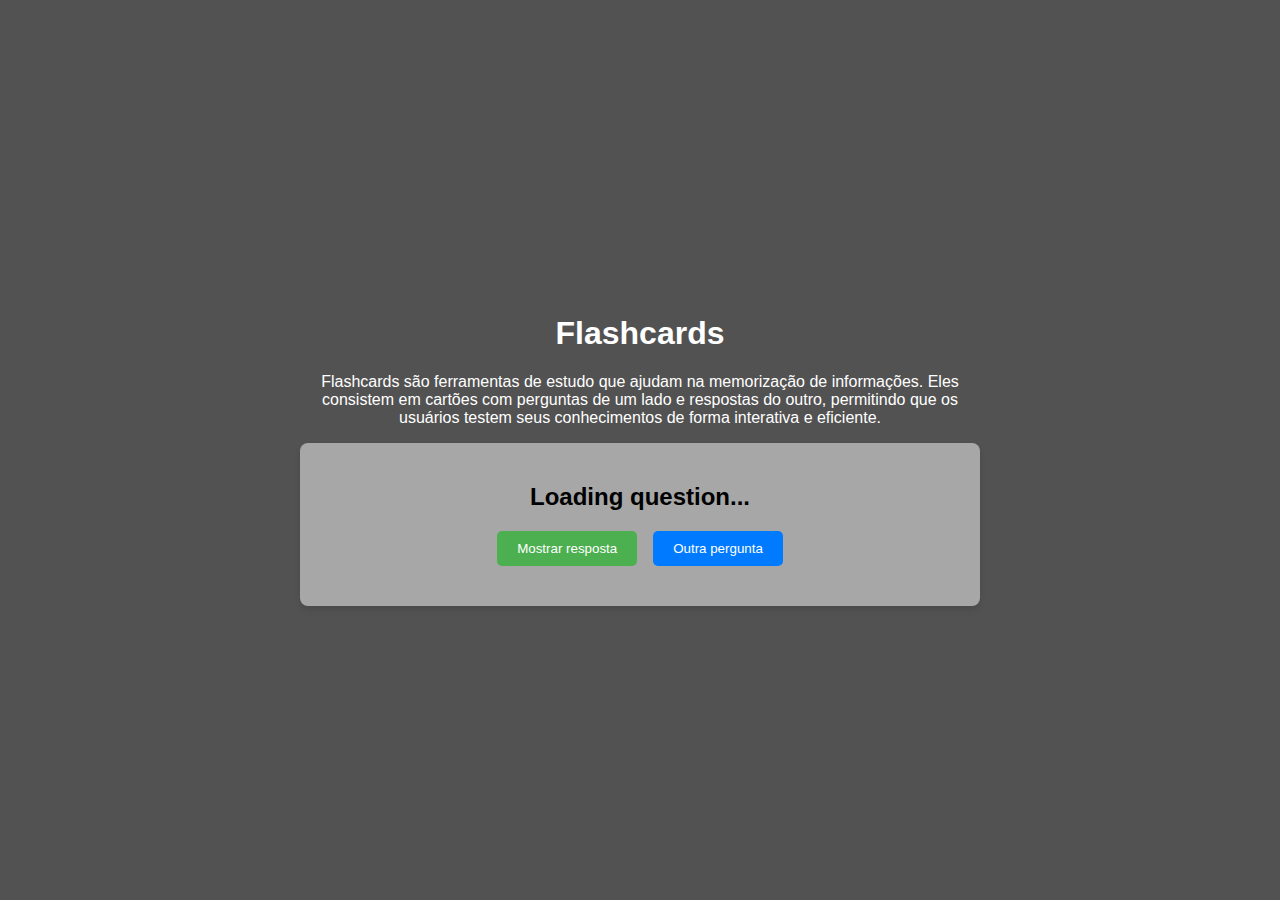
<file: api/index.html>
<!DOCTYPE html>
<html lang="en">

<head>
  <meta charset="UTF-8">
  <meta name="viewport" content="width=device-width, initial-scale=1.0">
  <title>Flashcards</title>
  <style>
    body {
      font-family: Arial, sans-serif;
      display: flex;
      flex-direction: column;
      justify-content: center;
      align-items: center;
      height: 100vh;
      margin: 0;
      background-color: #525252;
    }

    .flashcard-container {
      background: #a7a7a7;
      padding: 20px;
      border-radius: 8px;
      box-shadow: 0 4px 6px rgba(0, 0, 0, 0.1);
      text-align: center;
      width: 50%;

    }

    .question {
      font-size: 1.5em;
      margin-bottom: 20px;
    }

    .response {
      font-size: 1.2em;
      color: #004a02;
      margin-top: 20px;
    }

    button {
      padding: 10px 20px;
      background-color: #007bff;
      color: white;
      border: none;
      border-radius: 5px;
      cursor: pointer;
    }
    .buttons{
      display: flex;
      justify-content: center;
      gap: .5rem;
    }
    .green{
      background-color: #4CAF50;
    }
    .descricao{
      text-align: center;
      width: 50%;
      margin: 0 auto;
      color: white;
    }

    @media screen and (max-width: 600px) {
      .flashcard-container {
        width: 80%;
      }
      .descricao{
        width: 80%;
      }
      
    }
  </style>
</head>

<body>
  <div class="descricao">
    <h1>Flashcards</h1>
    <p>Flashcards são ferramentas de estudo que ajudam na memorização de informações. Eles consistem em cartões com perguntas de um lado e respostas do outro, permitindo que os usuários testem seus conhecimentos de forma interativa e eficiente.</p>
  </div>


  <div class="flashcard-container">
    <input type="int" id="id" name="id" value="1" hidden>
    <h2 id="question" class="question">Loading question...</h2>
    <div class="buttons">
      <button class="green"id="show-response">Mostrar resposta</button><br>
      <button id="next-question" onclick="buscarPregunta()">Outra pergunta</button>
    </div>
    <p id="response" class="response"></p>
  </div>

  <script>
    const question = document.getElementById("question");
    const response = document.getElementById("response");
    const showResponse = document.getElementById("show-response");
    const id = document.getElementById("id");

    showResponse.addEventListener("click", async () => {
      await fetch(`http://127.0.0.1:8000/api/search_response/${id.value}`).then(response => {
        if (response.ok) {
          return response.json();
        }
        throw new Error("Request failed!");
      }).then(data => {
        response.textContent = data.answer;
      }).catch(error => {
        console.log(error);
      })
    });

    document.addEventListener("DOMContentLoaded", buscarPregunta);
    async function buscarPregunta() {
      await fetch("http://127.0.0.1:8000/api/aleatory_card").then(response => {
        if (response.ok) {
          return response.json();
        }
        throw new Error("Request failed!");
      }).then(data => {
        response.textContent = " ";
        question.textContent = data.question;
        id.value = data.id;
      }).catch(error => {
        console.log(error);
      })

    }


  </script>
</body>

</html>
</file>
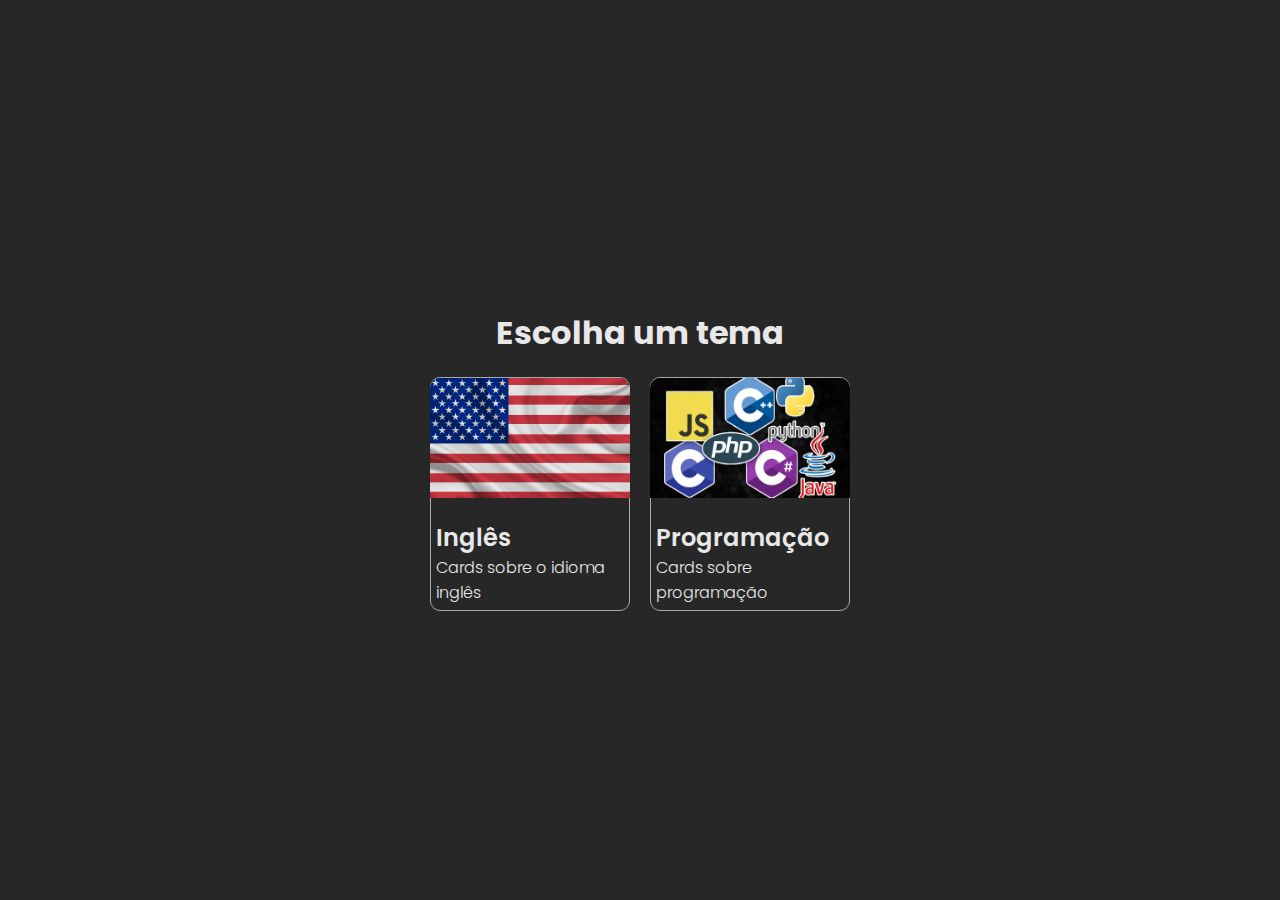
<file: views/index.html>
<!DOCTYPE html>
<html lang="en">

<head>
  <meta charset="UTF-8">
  <meta name="viewport" content="width=device-width, initial-scale=1.0">
  <link rel="preconnect" href="https://fonts.googleapis.com">
  <link rel="preconnect" href="https://fonts.gstatic.com" crossorigin>
  <link
    href="https://fonts.googleapis.com/css2?family=Poppins:ital,wght@0,100;0,200;0,300;0,400;0,500;0,600;0,700;0,800;0,900;1,100;1,200;1,300;1,400;1,500;1,600;1,700;1,800;1,900&display=swap"
    rel="stylesheet">
  <link rel="stylesheet" href="static/css/base.css">
  <link rel="stylesheet" href="static/css/index.css">
  <title>Pagina principal</title>

</head>

<body>
  <div class="main">

    <h1>Escolha um tema</h1>

    <div class="temas">

      <div class="tema">
        <div class="link">
          <a href="/flashcards/"></a>
        </div>
        <div class="img">
          <img src="static/imgs/eua.png" alt="">
        </div>
        <div class="info">
          <h2>Inglês</h2>
          <p>Cards sobre o idioma inglês</p>
        </div>
      </div>

      <div class="tema">
        <div class="link">
          <a href="/flashcards/"></a>
        </div>
        <div class="img">
          <img src="static/imgs/programacao.png" alt="">
        </div>
        <div class="info">
          <h2>Programação</h2>
          <p>Cards sobre programação</p>
        </div>
      </div>

    </div>
  </div>

</body>

</html>
</file>
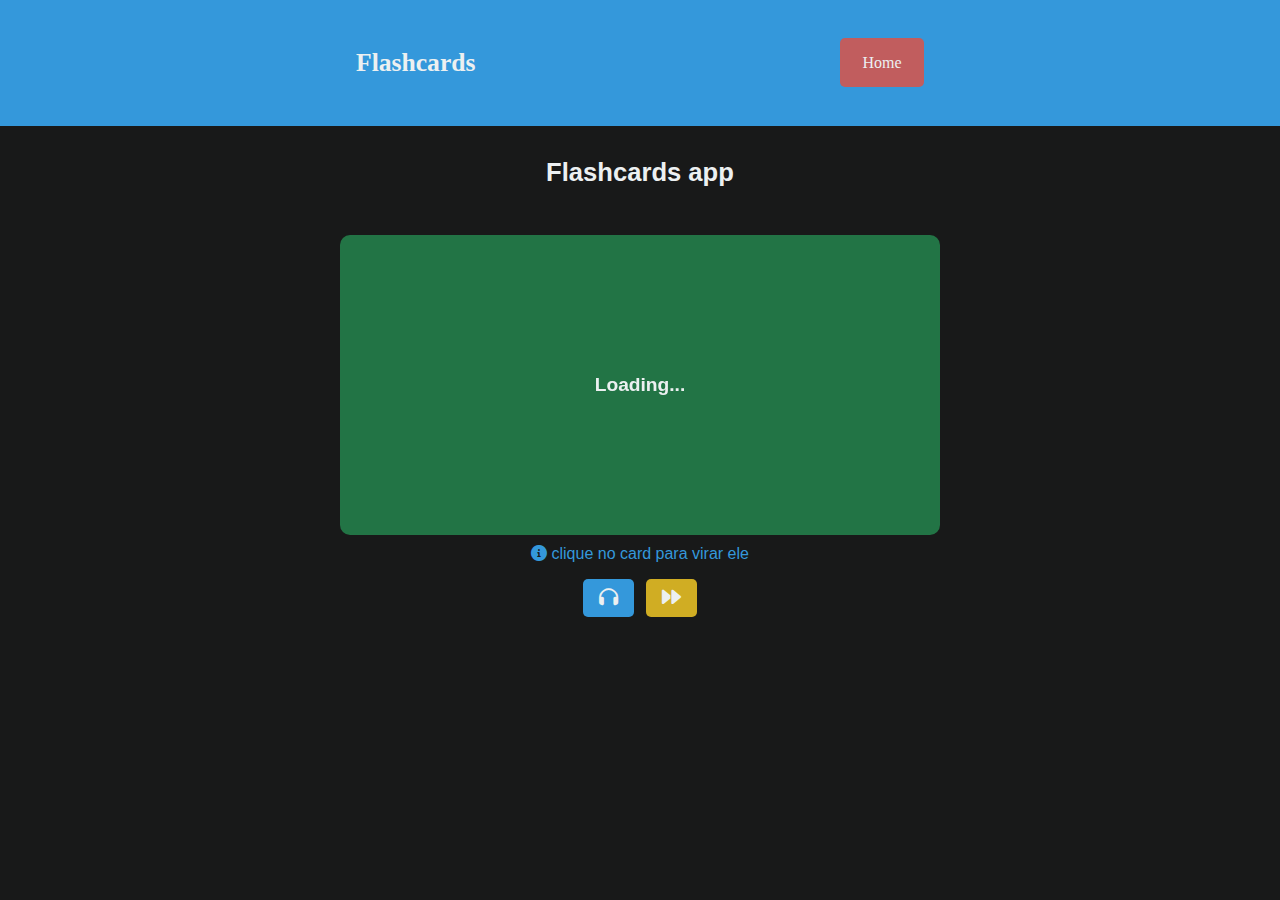
<file: cards.html>
<!DOCTYPE html>
<html lang="pt-BR">

<head>
  <meta charset='utf-8'>
  <meta http-equiv='X-UA-Compatible' content='IE=edge'>
  <title>flashcards</title>
  <meta name='viewport' content='width=device-width, initial-scale=1'>
  <link rel='stylesheet' type='text/css' media='screen' href='static/css/base.css'>
  <link rel='stylesheet' type='text/css' media='screen' href='static/css/cards.css'>
  <link rel="stylesheet" href="https://cdnjs.cloudflare.com/ajax/libs/font-awesome/6.0.0-beta3/css/all.min.css">

</head>

<body>
  <header>

    <div class="header">
      <h1>Flashcards</h1>
      <nav>
        <ul>
          <li><a href="index.html">Home</a></li>
        </ul>
      </nav>
    </div>
  </header>

  <main class="main">
    <h1>Flashcards app</h1>
    <div class="cards">

      <div class="card card-front">
        <p class="text-front">Loading...</p>
      </div>

      <div class="card card-back disabled">
        <p class="text-back">Loading...</p>
      </div>

      <div class="aux">
        <span class="card-id" hidden></span>
        <audio class="audio"></audio>
        <p><i class="fa-solid fa-circle-info"></i> clique no card para virar ele</span>
      </div>

    </div>
    <div class="controls">
      <button class="listen" id="listen"><i class="fa-solid fa-headphones"></i></button>
      <!-- <button class="next" id="next"><i class="fa-solid fa-eye"></i></button> -->
      <button class="next" id="next"><i class="fa-solid fa-forward"></i></i></button>
    </div>
  </main>
  <script src="static/js/cards/main.js"></script>
  <script src="static/js/cards/events.js"></script>
  <script src="static/js/cards/models.js"></script>
  <script>
  </script>
</body>

</html>
</file>
<file: views/static/css/base.css>
* {
  margin: 0;
  padding: 0;
  box-sizing: border-box;
}
body {
  color: #e8e8e8;
  background-color: #272727;
  font-family: "Poppins", System-ui, -apple-system, BlinkMacSystemFont, Segoe UI,
    Roboto, Helvetica Neue, Arial, sans-serif;
}
.main {
  display: flex;
  justify-content: center;
  height: 100vh;
  flex-direction: column;
  margin: 0 auto;
}

@media screen and (max-width: 600px) {
  .main {
    width: 90%;
  }
}
</file>
<file: views/static/css/index.css>
h2,
p {
  margin: 0;
}

h2 {
  font-weight: 600;
}

p {
  font-weight: 300;
}

h1 {
  text-align: center;
  margin-top: 20px;
}

.tema a {
  display: block;
  width: 100%;
  height: 100%;
  position: absolute;
  top: 0;
  left: 0;
}

.temas {
  max-width: 600px;
  display: flex;
  justify-content: center;
  flex-wrap: wrap;
  margin: 0 auto;
  gap: 20px;
}

.tema {
  width: 200px;
  margin-top: 20px;
  border: 1px solid #a8a8a8;
  border-radius: 10px;
  display: flex;
  flex-direction: column;
  justify-content: center;
  align-items: center;
  position: relative;
}

.tema img {
  width: 200px;
  height: 120px;
  border-radius: 10px 10px 0 0;
}

.info {
  margin-top: 10px;
  padding: 5px;
}

.tema:hover {
  scale: 1.03;
  transition: 0.105;
}
</file>
<file: static/css/base.css>
:root {
  --primary-color: #3498db;
  --secondary-color: #2ecc7082;
  --highlight-color: #d0ad23;
  --accent-color: #e74d3cca;
  --text-color: #ecf0f1;
  --background-color: #1b1c1d;
  --background-color2: #181919;
}

body {
  font-family: "Roboto", sans-serif;
  background-color: var(--background-color2);
  color: var(--text-color);
}
h1 {
  text-align: center;
  margin: 2rem 0;
  font-size: 1.6rem;
}
header {
  background-color: var(--primary-color);
  width: 100vw;
  font-family: cursive;
}
.header {
  max-width: 600px;
  margin: 0 auto;
  display: flex;
  justify-content: space-between;
  align-items: center;
  padding: 1rem;
  background-color: var(--primary-color);
}
.header a {
  color: var(--text-color);
  background-color: var(--accent-color);
  padding: 1rem 1.4rem;
  border-radius: 5px;
}
.main {
  display: flex;
  flex-direction: column;
  max-width: 600px;
  gap: 1rem;
  width: 100%;
  margin: 0 auto;
}
.disabled-link {
  pointer-events: none;
  color: #7f8c8d;
}

* {
  margin: 0;
  padding: 0;
  box-sizing: border-box;
}

ul {
  list-style: none;
}

a {
  text-decoration: none;
  color: var(--text-color);
}

button {
  cursor: pointer;
}

/*
@media (max-width: 768px) {
  .header {
    justify-content: space-between;
  }
}
*/
</file>
<file: static/css/cards.css>
.card {
  display: flex;
  flex-direction: column;
  justify-content: center;
  gap: 1rem;
  background-color: var(--secondary-color);
  width: 100%;
  min-height: 300px;
  color: var(--text-color);
  border-radius: 10px;
  padding: 20px;
  text-align: center;
  animation: flipIn 0.3s;
  transform-style: preserve-3d;
  backface-visibility: hidden;
}

@keyframes flipIn {
  0% {
    transform: rotateY(-90deg);
  }
  100% {
    transform: rotateY(0deg);
  }
}
.controls {
  display: flex;
  margin: 0 auto;
  gap: 0.8rem;
}
.controls button {
  padding: 0.5rem 1rem;
  font-size: 1.2rem;
  border: none;
  border-radius: 5px;
  color: var(--text-color);
  cursor: pointer;
}
.show {
  background-color: var(--secondary-color);
}
.listen {
  background-color: var(--primary-color);
}
.next {
  background-color: var(--highlight-color);
}

.card p {
  font-size: 1.2rem;
  font-weight: 600;
  font-family: Arial, Helvetica, sans-serif, -apple-system, BlinkMacSystemFont,
    "Segoe UI", Roboto, Oxygen, Ubuntu, Cantarell, "Open Sans", "Helvetica Neue",
    sans-serif;
}

.card-back {
  background-color: var(--accent-color);
}
@media (max-width: 768px) {
  .main {
    padding: 1rem;
    max-width: 96%;
  }
  .card {
    padding: 1rem;
    width: 100%;
  }
}
.disabled {
  display: none;
}

.aux p {
  color: #3498db;
  padding-top: 0.6rem;
  text-align: center;
}
</file>
